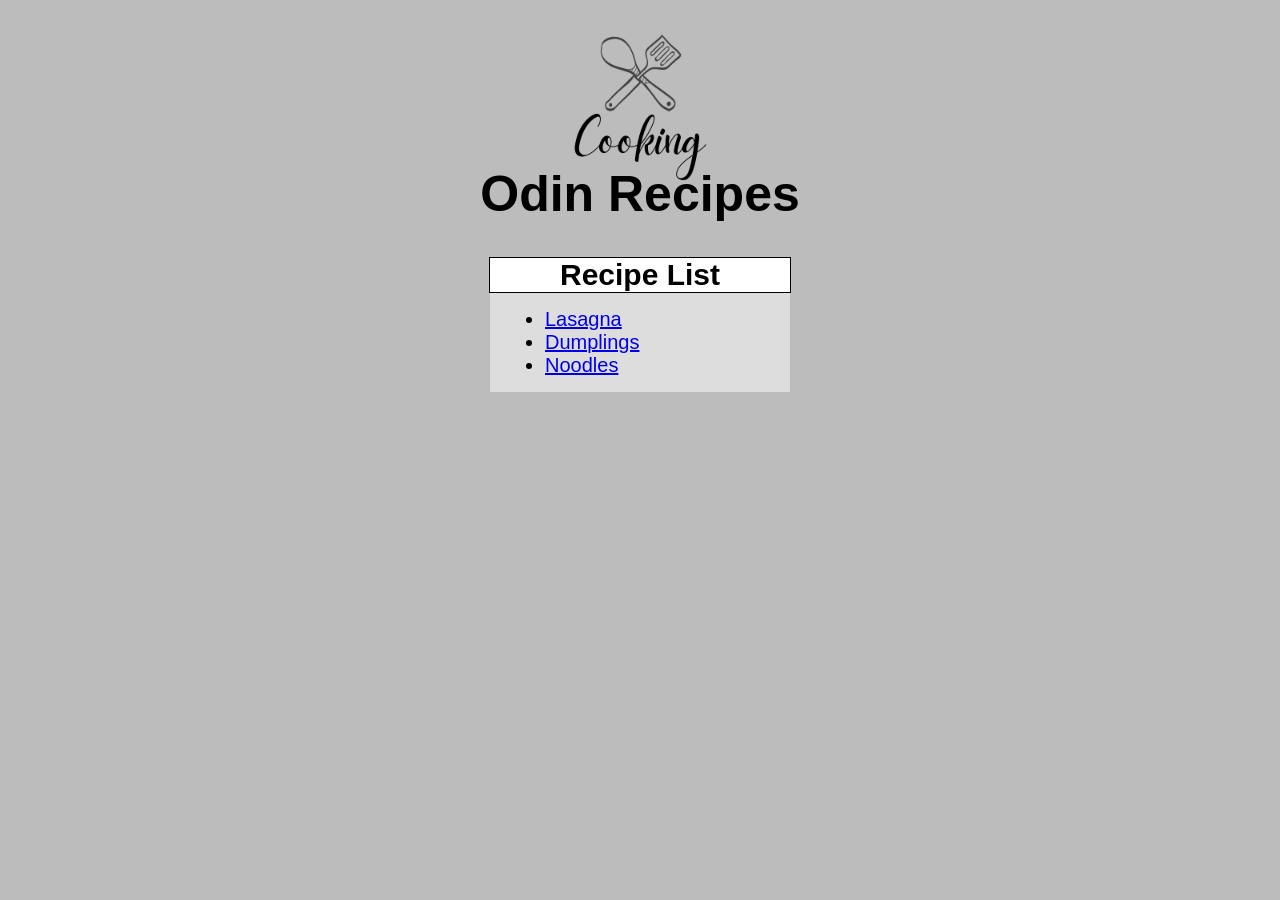
<file: index.html>
<!DOCTYPE html>
<html lang="en">
<head>
    <meta charset="UTF-8">
    <meta name="viewport" content="width=device-width, initial-scale=1.0">
    <title>Recipes</title>
    <link rel="stylesheet" href="./styles.css">
</head>
<body class="main_page">
    <img src="./images/cooking_logo.png" alt="Cooking Logo" class="cooking_logo">
    <h1 id="recipes">Odin Recipes</h1>
    <h1 id="list">Recipe List</h1>
    <div class="recipe-list">
        <ul id="recipe-list">
            <li><a href="./recipes/lasagna.html">Lasagna</a></li>
            <li><a href="./recipes/dumplings.html">Dumplings</a></li>
            <li><a href="./recipes/noodles.html">Noodles</a></li>
        </ul>
    </div>
</body>
</html>
</file>
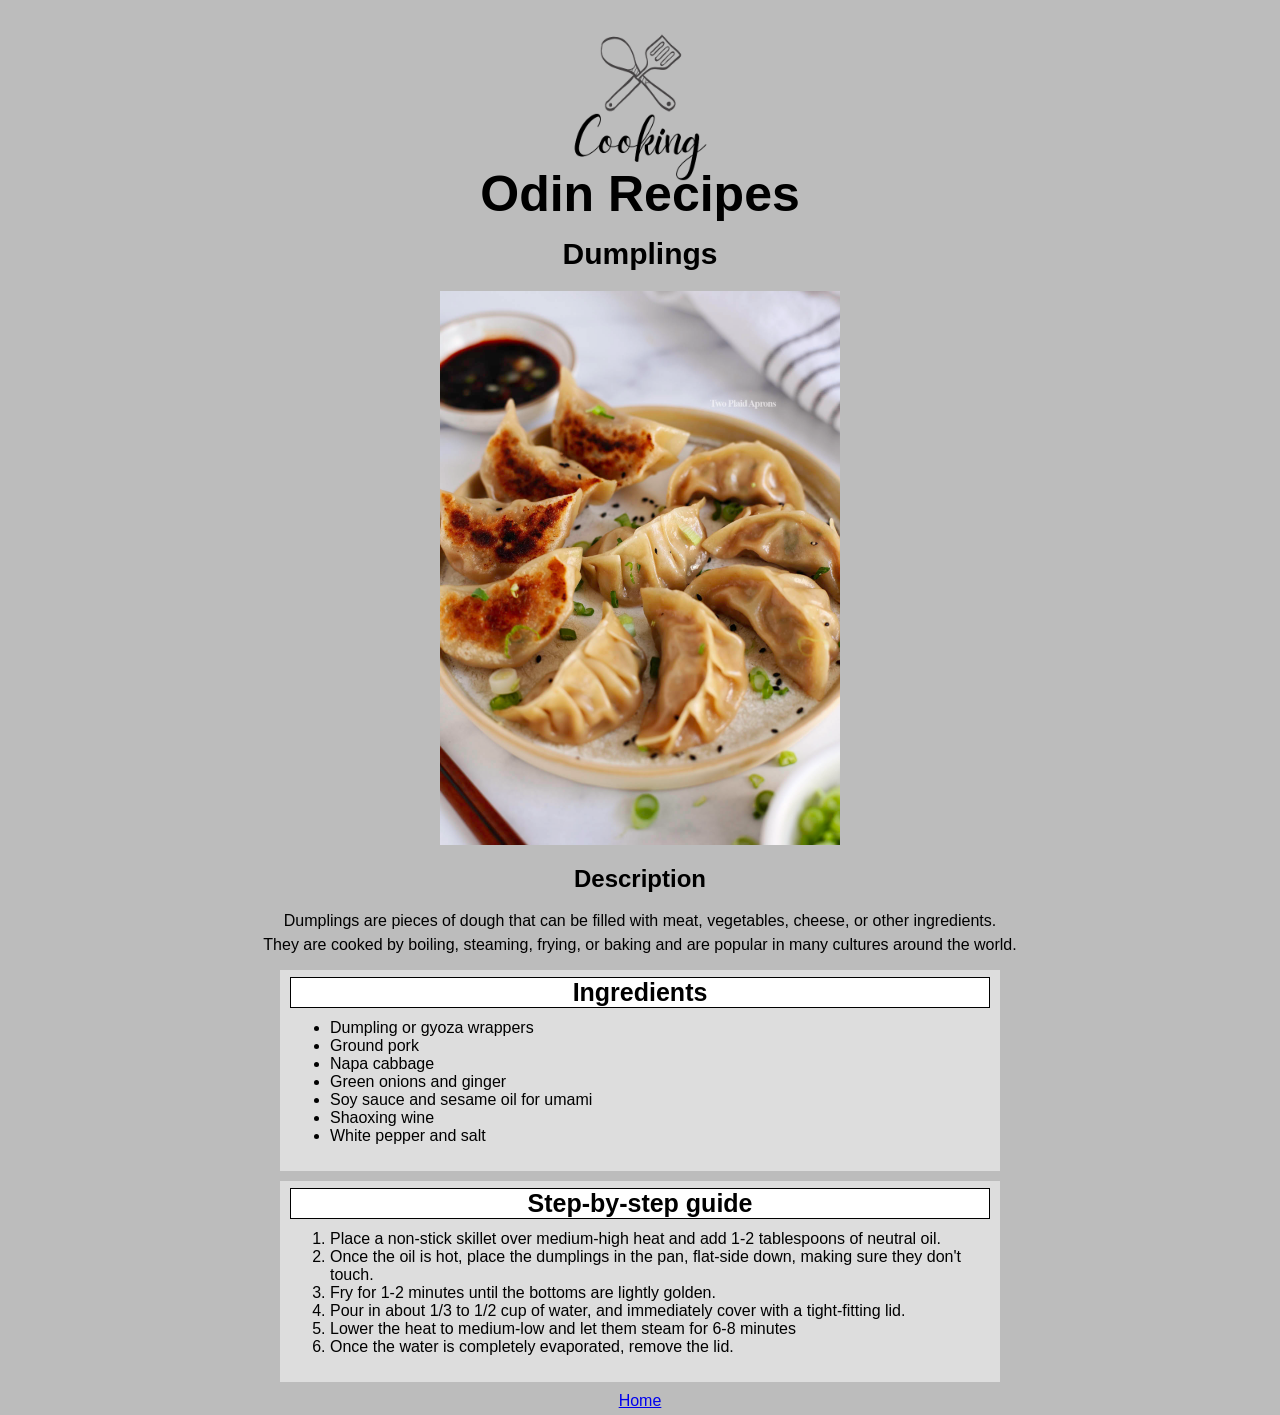
<file: recipes/dumplings.html>
<!DOCTYPE html>
<html lang="en">
<head>
    <meta charset="UTF-8">
    <meta name="viewport" content="width=device-width, initial-scale=1.0">
    <title>Dumplings | Recipe</title>
    <link rel="stylesheet" href="../styles.css">
</head>
<body>
    <img src="../images/cooking_logo.png" alt="Cooking Logo" class="cooking_logo">
    <h1 id="recipes">Odin Recipes</h1>
    <h1 class="food_name">Dumplings</h1>
    <img src="../images/dumplings.jpg" alt="Dumplings" class="food_image">
    <h2 class="description">Description</h2>
    <p>Dumplings are pieces of dough that can be filled with meat, vegetables, cheese, or other ingredients.</p>
    <p class="lower">They are cooked by boiling, steaming, frying, or baking and are popular in many cultures around the world.</p>
    <div class="ingredients">
        <h3 id="ingredients_header">Ingredients</h3>
        <ul>
            <li>Dumpling or gyoza wrappers</li>
            <li>Ground pork</li>
            <li>Napa cabbage</li>
            <li>Green onions and ginger</li>
            <li>Soy sauce and sesame oil for umami</li>
            <li>Shaoxing wine</li>
            <li>White pepper and salt</li>
        </ul>
    </div>
    <div class="guide">
        <h3 id="guide_header">Step-by-step guide</h3>
        <ol>
            <li>Place a non-stick skillet over medium-high heat and add 1-2 tablespoons of neutral oil.</li>
            <li>Once the oil is hot, place the dumplings in the pan, flat-side down, making sure they don't touch.</li>
            <li>Fry for 1-2 minutes until the bottoms are lightly golden.</li>
            <li>Pour in about 1/3 to 1/2 cup of water, and immediately cover with a tight-fitting lid.</li>
            <li>Lower the heat to medium-low and let them steam for 6-8 minutes</li>
            <li>Once the water is completely evaporated, remove the lid.</li>
        </ol>
    </div>
    <a href="../index.html" id="homeLink">Home</a>
</body>
</html>
</file>
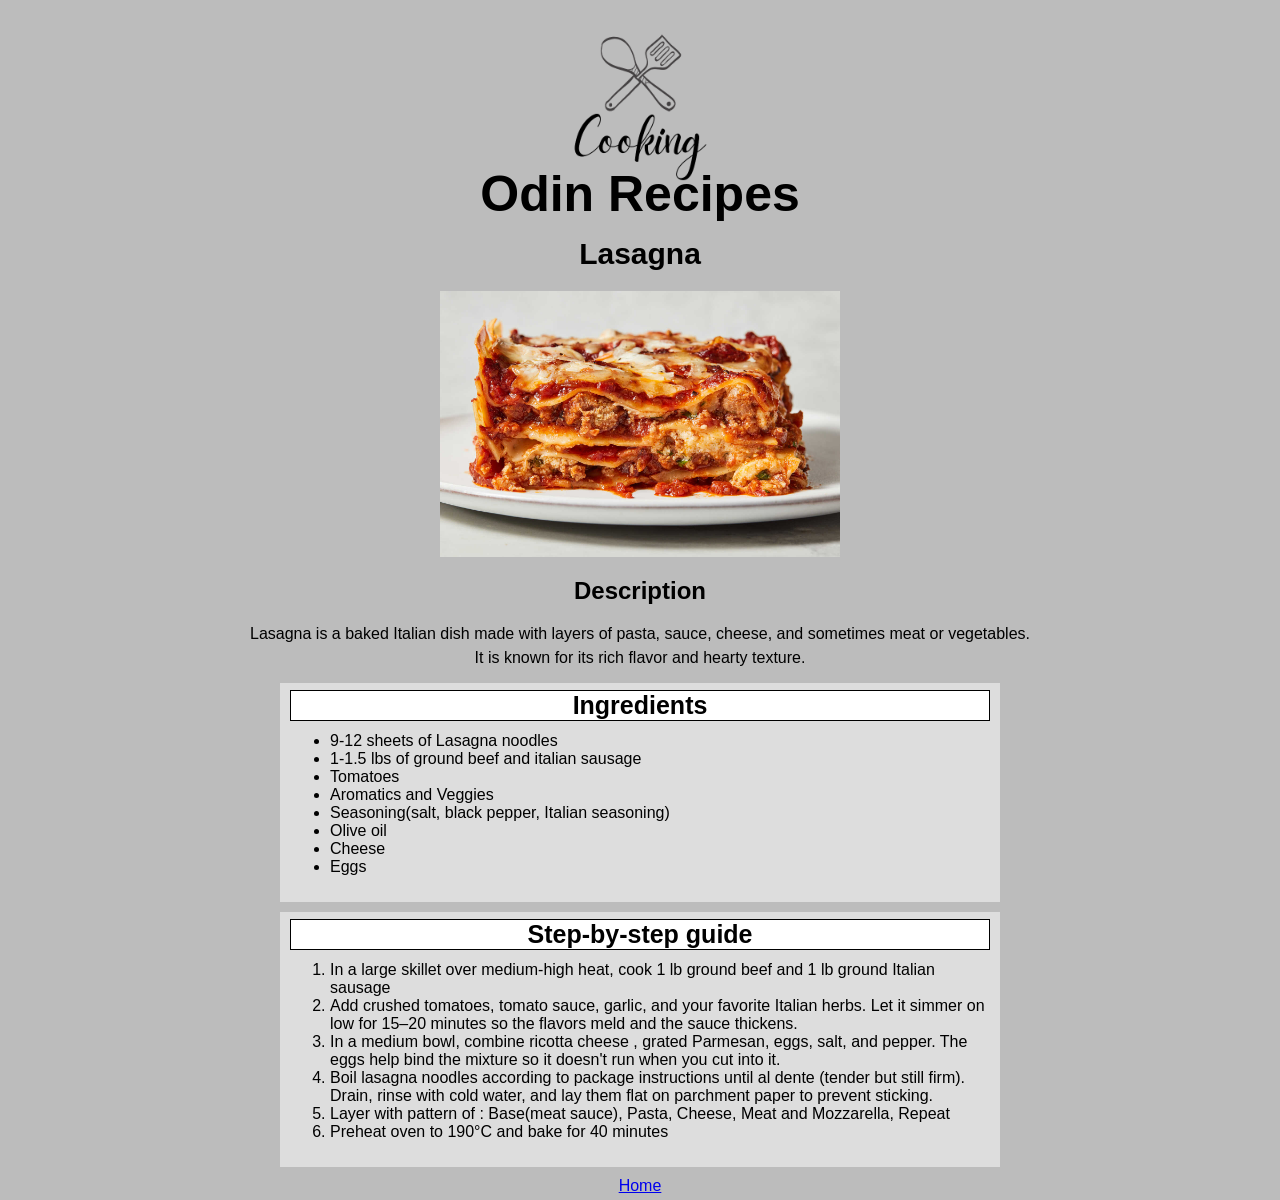
<file: recipes/lasagna.html>
<!DOCTYPE html>
<html lang="en">
<head>
    <meta charset="UTF-8">
    <meta name="viewport" content="width=device-width, initial-scale=1.0">
    <title>Lasagna | Recipe</title>
    <link rel="stylesheet" href="../styles.css">
</head>
<body>
    <img src="../images/cooking_logo.png" alt="Cooking Logo" class="cooking_logo">
    <h1 id="recipes">Odin Recipes</h1>
    <h1 class="food_name">Lasagna</h1>
    <img src="../images/lasagna.jpg" alt="Lasagna" class="food_image">
    <h2 class="description">Description</h2>
    <p>Lasagna is a baked Italian dish made with layers of pasta, sauce, cheese, and sometimes meat or vegetables.</p>
    <p class="lower">It is known for its rich flavor and hearty texture.</p>
    <div class="ingredients">
        <h3 id="ingredients_header">Ingredients</h3>
        <ul>
            <li>9-12 sheets of Lasagna noodles</li>
            <li>1-1.5 lbs of ground beef and italian sausage</li>
            <li>Tomatoes</li>
            <li>Aromatics and Veggies</li>
            <li>Seasoning(salt, black pepper, Italian seasoning)</li>
            <li>Olive oil</li>
            <li>Cheese</li>
            <li>Eggs</li>
        </ul>
    </div>

    <div class="guide">
        <h3 id="guide_header">Step-by-step guide</h3>
        <ol>
            <li>In a large skillet over medium-high heat, cook 1 lb ground beef and 1 lb ground Italian sausage</li>
            <li>Add crushed tomatoes, tomato sauce, garlic, and your favorite Italian herbs.
                Let it simmer on low for 15–20 minutes so the flavors meld and the sauce thickens.</li>
            <li>In a medium bowl, combine ricotta cheese , grated Parmesan, eggs, salt, and pepper.
                The eggs help bind the mixture so it doesn't run when you cut into it.</li>
            <li>Boil lasagna noodles according to package instructions until al dente (tender but still firm).
                Drain, rinse with cold water, and lay them flat on parchment paper to prevent sticking.</li>
            <li>Layer with pattern of : Base(meat sauce), Pasta, Cheese, Meat and Mozzarella, Repeat</li>
            <li>Preheat oven to 190°C and bake for 40 minutes</li>
        </ol>
    </div>
    <a href="../index.html" id="homeLink">Home</a>
</body>
</html>
</file>
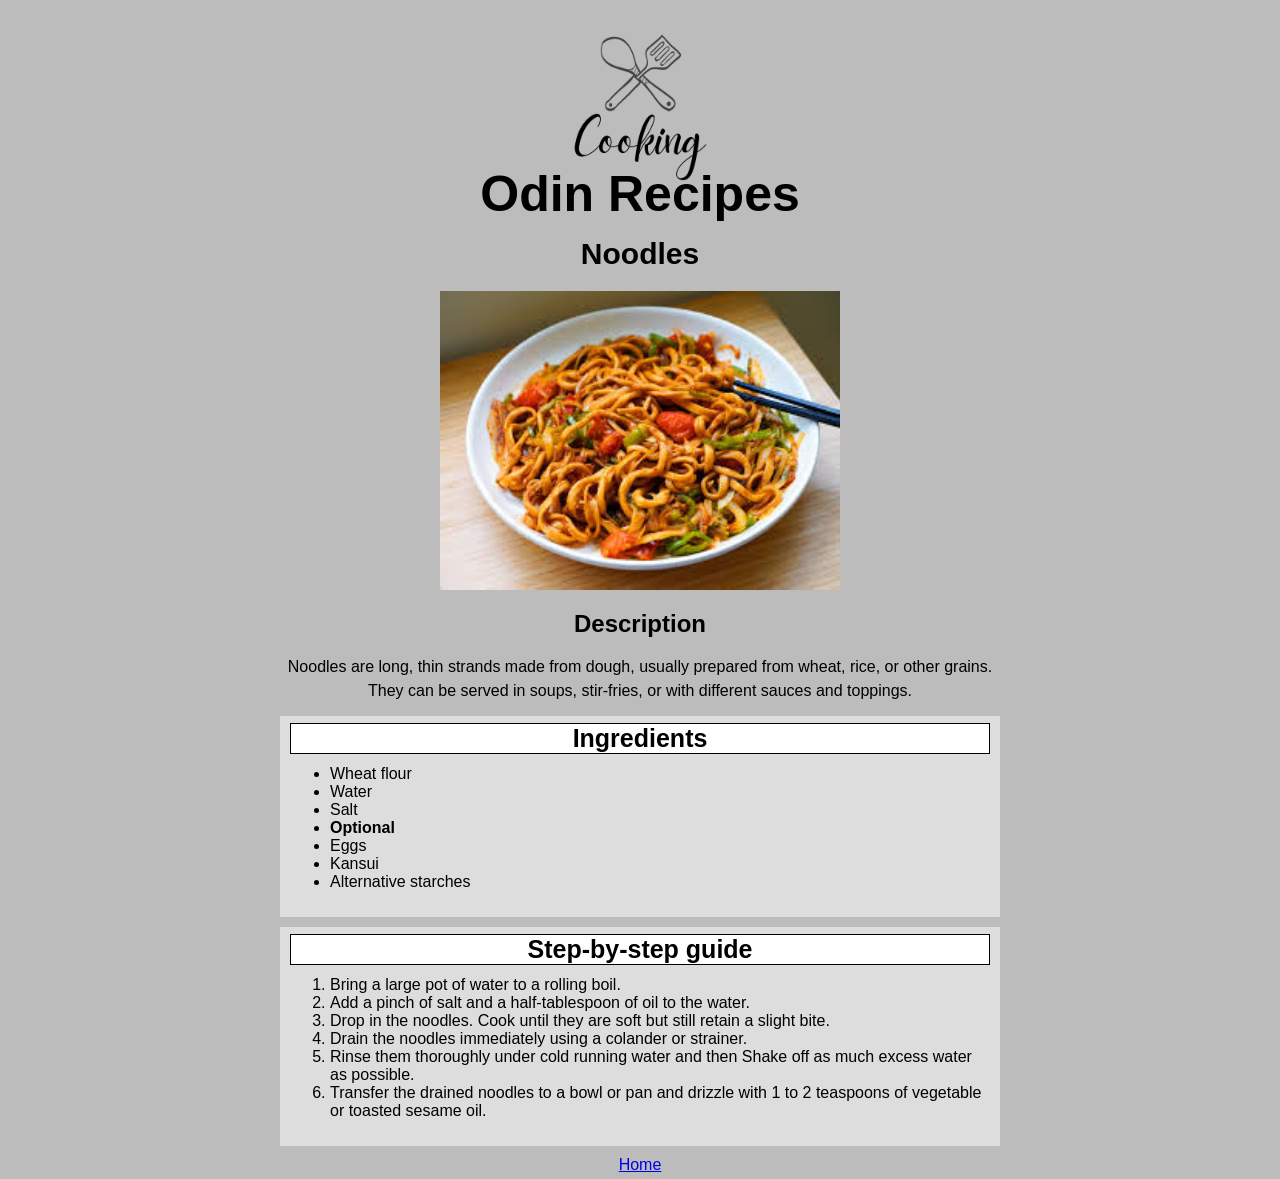
<file: recipes/noodles.html>
<!DOCTYPE html>
<html lang="en">
<head>
    <meta charset="UTF-8">
    <meta name="viewport" content="width=device-width, initial-scale=1.0">
    <title>Noodles | Recipe</title>
    <link rel="stylesheet" href="../styles.css">
</head>
<body>
    <img src="../images/cooking_logo.png" alt="Cooking Logo" class="cooking_logo">
    <h1 id="recipes">Odin Recipes</h1>
    <h1 class="food_name">Noodles</h1>
    <img src="../images/noodles.jpeg" alt="Noodles" class="food_image">
    <h2 class="description">Description</h2>
    <p>Noodles are long, thin strands made from dough, usually prepared from wheat, rice, or other grains.</p>
    <p class="lower">They can be served in soups, stir-fries, or with different sauces and toppings.</p>
    <div class="ingredients">
        <h3 id="ingredients_header">Ingredients</h3>
        <ul>
            <li>Wheat flour</li>
            <li>Water</li>
            <li>Salt</li>
            <li><strong>Optional</strong></li>
            <li>Eggs</li>
            <li>Kansui</li>
            <li>Alternative starches</li>
        </ul>
    </div>
    <div class="guide">
        <h3 id="guide_header">Step-by-step guide</h3>
        <ol>
            <li>Bring a large pot of water to a rolling boil.</li>
            <li>Add a pinch of salt and a half-tablespoon of oil to the water.</li>
            <li>Drop in the noodles. Cook until they are soft but still retain a slight bite.</li>
            <li>Drain the noodles immediately using a colander or strainer.</li>
            <li>Rinse them thoroughly under cold running water and then Shake off as much excess water as possible.</li>
            <li>Transfer the drained noodles to a bowl or pan and drizzle with 1 to 2 teaspoons of vegetable or toasted sesame oil.</li>
        </ol>
    </div>
    <a href="../index.html" id="homeLink">Home</a>
</body>
</html>
</file>
<file: styles.css>
body{
    margin: 0 auto;
    padding: 5px;
    font-family: Arial, sans-serif;
    background-color: #bcbcbc;
}

/* Index Page Styles */

.recipe-list{
    background-color: #dddddd;
    margin: 0 auto;
    width: 300px;
}

.cooking_logo{
    display: block;
    margin: 0 auto;
    width: 200px;
    height: auto;
}

#recipe-list{
    margin: 15px;
    display: inline-block;
    font-size: 20px;
}

h1#recipes{
    text-align: center;
    font-size: 50px;
    margin-top: -40px;
}

h1#list{
    font-size: 30px;
    text-align: center;
    background-color: #ffffff;
    width: 300px;
    margin: 0 auto;
    border: 1px solid #000000;
}

/* Food Pages Style */

h1.food_name{
    text-align: center;
    font-size: 30px;
    margin-top: -20px;
}

.food_image{
    display: block;
    margin: 0 auto;
    width: 400px;
    height: auto;
}

.description,
p{
    text-align: center;
}

p.lower{
    margin-top: -10px;
}

div.ingredients{
    width: 700px;
    margin: 0 auto;
    background-color: #dddddd;
    padding: 10px;
}

#ingredients_header,
#guide_header{
    text-align: center;
    font-size: 25px;
    margin-top: -3px;
    margin-bottom: -5px;
    background-color: #ffffff;
    border: 1px solid #000000;
}

.guide{
    width: 700px;
    margin: 0 auto;
    background-color: #dddddd;
    padding: 10px;
    margin-top: 10px;
}

#homeLink{
    display: block;
    text-align: center;
    margin-top: 10px;
}
</file>
